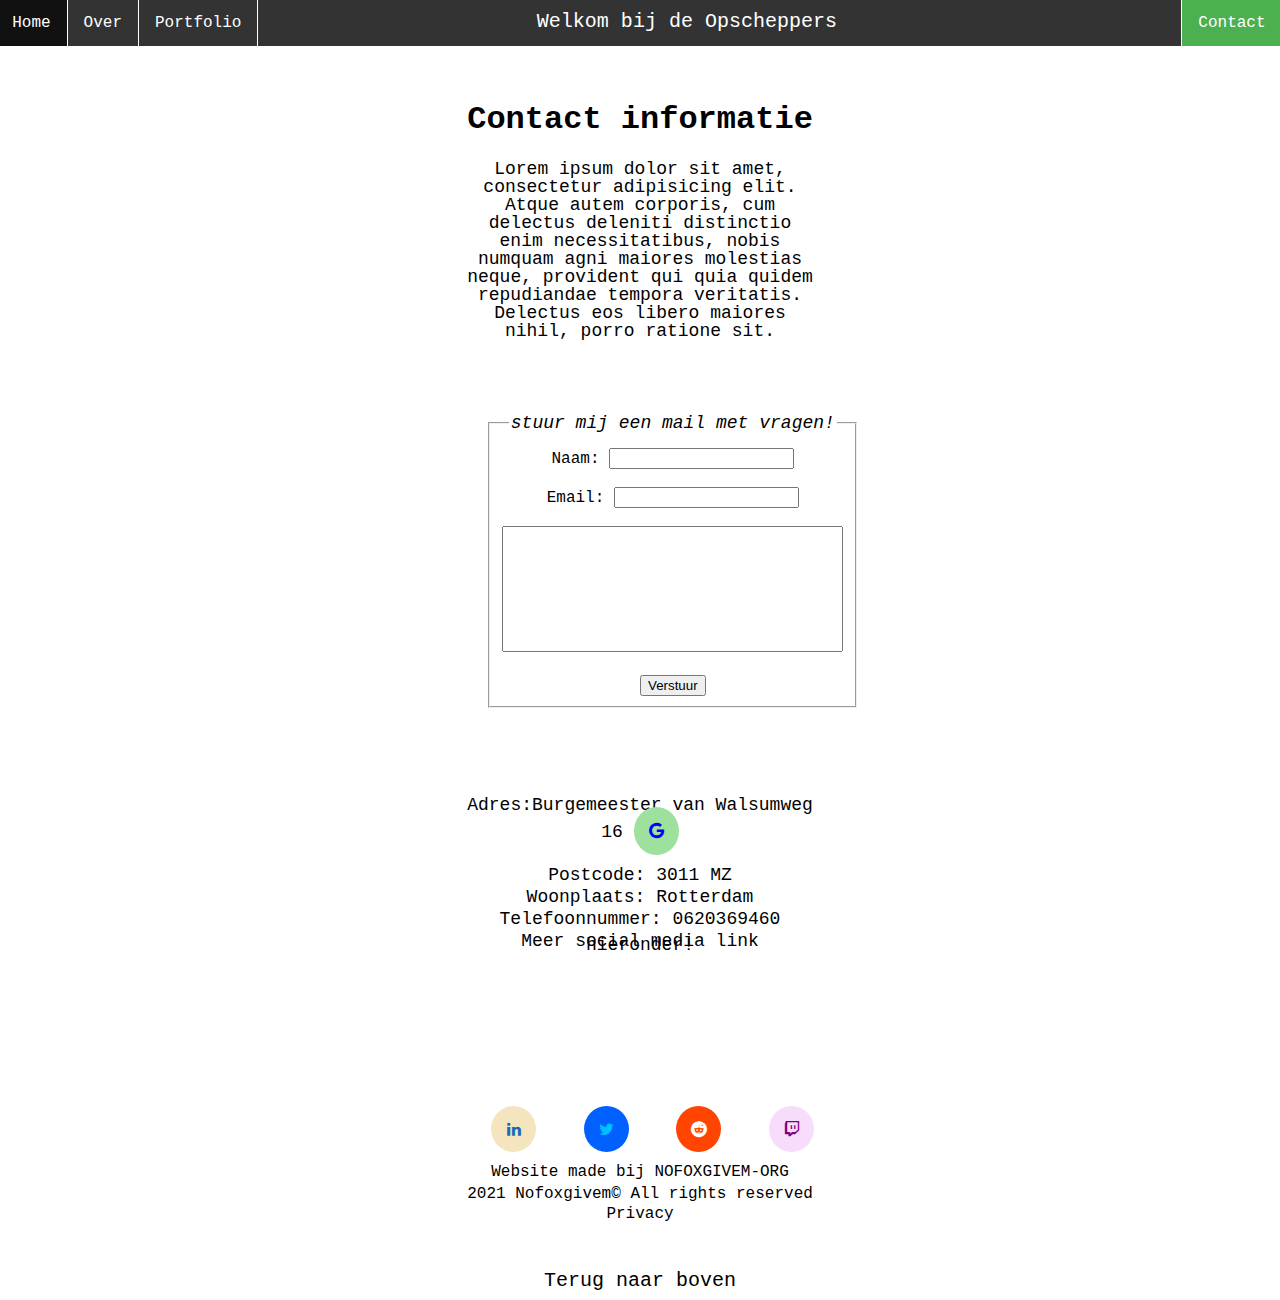
<file: Contact.html>
<!DOCTYPE html>
<html lang="en">
<head>
    <meta charset="UTF-8">

    <link rel="stylesheet" href="styles.css">
    <link rel="stylesheet" href="https://cdnjs.cloudflare.com/ajax/libs/font-awesome/4.7.0/css/font-awesome.min.css">







    <title>Contact</title>
</head>
<body>

<!--menu bar-->
<ul class="navimenu">
    <li id="home"><a  href="index.html">Home</a></li>
    <li id="over"><a href="over">Over</a></li>
    <li id="portfolio"><a href="portfolio">Portfolio</a></li>
    <li id="contact"><a class="active" href="Contact.html">Contact</a></li>
    <p id="welkom">Welkom bij de Opscheppers</p>
</ul>















<h1>Contact informatie</h1>

<p class="loremeen">Lorem ipsum dolor sit amet, consectetur adipisicing elit. Atque autem corporis, cum delectus deleniti distinctio enim
    necessitatibus, nobis numquam agni maiores molestias neque, provident qui quia quidem repudiandae tempora
    veritatis. Delectus eos libero maiores nihil, porro ratione sit.</p>




<Fieldset class="form">
    <legend id="formulier"><p id="mi">stuur mij een mail met vragen!</p></legend>

    <form action="Mitchellvos93@gmail.com" method="POST">

        <label for="naam" placeholder="Volledige naam">Naam:</label>
        <input type="text" id="naam" required>

    <br>
    </br>

        <label for="email" placeholder="Email adres">Email:</label>
        <input type="email" id="email" required>

    <br>
    </br>

        <Textarea placeholder="vul ook je 06 in als ik je moet bellen!" style="resize: none" name="reactie" id="reactie"  cols="40" rows="8"> </Textarea>

    <br>
    </br>
    <button type="submit"> Verstuur
    </button>
    </form>
</Fieldset>

<div class="cg">
    <p>Adres:Burgemeester van Walsumweg 16 <a href="https://www.google.nl/maps/place/Rotterdam/@51.9280711,4.420617,12z/data=!3m1!4b1!4m5!3m4!1s0x47c5b7605f54c47d:0x5229bbac955e4b85!8m2!3d51.9244201!4d4.4777326"target=_blank class="fa fa-google"></a></p>
    <p>Postcode: 3011 MZ</p>
    <p>Woonplaats: Rotterdam</p>
    <p>Telefoonnummer: 0620369460</p>
    <p>Meer social media link hieronder!</p>

</div>


<ul class=socialmedia>
    <a href="https://www.linkedin.com/in/mitchell-vos-a1380a189/" target="_blank" class="fa fa-linkedin"></a>
    <a href="https://twitter.com/MitchellVos1" target="_blank" class="fa fa-twitter" ></a>
    <a href="https://www.reddit.com/user/nofoxgivem" target="_blank" class="fa fa-reddit"></a>
    <a href="https://www.twitch.tv/nofoxgivem" target=_blank class="fa fa-twitch"></a>
    <a href="mailto:Mitchellvos93@gmail.com" class="fa fa-gmail"></a>
</ul>











<p class="idmaker"><a class="idmaker"href="http://localhost:63342/deopschepperstorm.html/index.html" target="_blank">Website made bij NOFOXGIVEM-ORG</a></p>
<p class="idmaker">2021 Nofoxgivem© All rights reserved</p>
<p class="idmaker">Privacy</p>
<p class="omhoogp"><a class="omhoog"href="#">Terug naar boven</a></p>



</body>
</html>
</file>
<file: styles.css>
body {
    font-family: Courier, arial, sans-serif;
    overflow-y:scroll;!important

}
ul.navimenu {
    list-style-type: none;
    margin: 0.1px;
    padding:0.1px;
    background-color: #333;
    position: fixed;
    top: 0.01px;
    width: 100.5%;
    left:-4px

}
li {
    float: left;
    border-right: 1px solid #fff;
}




li a {
    display: block;
    color: white;
    text-align: center;
    padding: 14px 16px;
    text-decoration: none;


}

li a:hover:not(.active) {
    background-color: #111;
    color:white;
}
li a.active{
    background-color: #4caf50;
    color:white
}

p {
    line-height: 4px;
    font-size: 18px;

}


p#welkom{
    color: #fff;
    font-size: 20px;
    margin-right:13%;
    text-align: center;
}

#contact{
    float:right;
    border-left:1px solid #fff;
    border-right: 1px solid #fff;
}


.vos {
    text-align: center;
    margin:auto;
    display:block;
    margin-top: 8%;

}

h1{
    text-align: center;
    margin-top: 8%;
    margin-right:15%;
    margin-left: 15%;

}




p#introeen{
    line-height:1;
    text-align: center;
    margin-top:5%;
    margin-right: 30%;
    margin-left: 30%;
    margin-bottom:1%;

}
p#introtwee{
    line-height: 1;
    text-align: center;
    margin-right: 33%;
    margin-left: 33%;
}

p#introdrie{
    line-height: 1;
    text-align: center;
    margin-right: 36%;
    margin-left: 36%;
}

.sinds{
    text-align: center;
    margin-bottom: 2%;
    margin-right:35%;
    margin-left: 35%;
    line-height:1;
    font-weight: bolder;

}
a.novilink{
    color: black;
    background-color: transparent;
    text-decoration: underline;
}

a.novilink:hover{
    color: #555555;
    text-decoration:underline;
    opacity: 70%;
}

p#extrainfo{

    line-height: 1;
    text-align: center;
    margin-right: 36%;
    margin-left: 36%;
    font-size: 15px;
}







ul.socialmedia {
    list-style-type: none;
    background-color: transparent;
    margin-top:12.5%;
    width: 100%;
    text-align: center;
    float:bottom;

}
.fa {

    padding: 15px;
    font-size: 30px;
    width: 15px;
    text-decoration: none;
    border-radius: 50%;
}

.fa:active {
    background-color: #3e8e41;
    box-shadow: 0 5px #666;
    transform: translateY(4px);
}

.fa:hover {
    opacity: 0.7;
}

.fa-twitter{
    color:deepskyblue;
    background: #0061ff;
    margin-left:3%;
}
.fa-reddit{
    color:white;
    background:orangered;
    margin-left:3%;

}

.fa-twitch{
    color:purple;
    background:#f7dcfc;
    margin-left:3%;

}

.fa-linkedin{
    color:#186ab8;
    background:#f5e5bf;
}



p.idmaker{
    text-align: center;
    font-size: 16px;
    text-align: center;

}

a.idmaker{
    color: black;
    background: transparent;
    text-decoration: none;
    line-height: 0.5;
    font-size: 16px;
}

a.idmaker:hover{
    color: #555555;
    text-decoration: underline;
    opacity: 70%;
}

p.omhoogp {
    margin-top: 5%;
    text-align: center;
    font-size: 16px;
    text-align: center;
    float: bottom;
}

a.omhoog{
     margin-top:20%;
     color:black;
     background-color: transparent;
     text-decoration: none;
     font-size: 20px;
}

/*----------------------------------------CONTACT PAGINA--------------------------------------------------------------*/

p.loremeen {
    line-height: 1;
    text-align: center;
    margin-right: 36%;
    margin-left: 36%;
    margin-bottom: 5%;
}

div.cg{
    text-align: center;
    margin-right: 36%;
    margin-left: 36%;
    line-height:0.8;

    margin-top:7.5%;

}
.fa-google{
    color:blue;
    background-color:#9ee09e;


 }

p#mi{

    text-align: center;
    font-size:18px;
    font-style: italic;


}

legend#formulier{
    text-align: center;
    display: block;

}

.form{
    display: block;
    margin: 1.0em auto;
    text-align: center;
    margin-left:38%;
    margin-right:38%;
    float: bottom;
}
</file>
